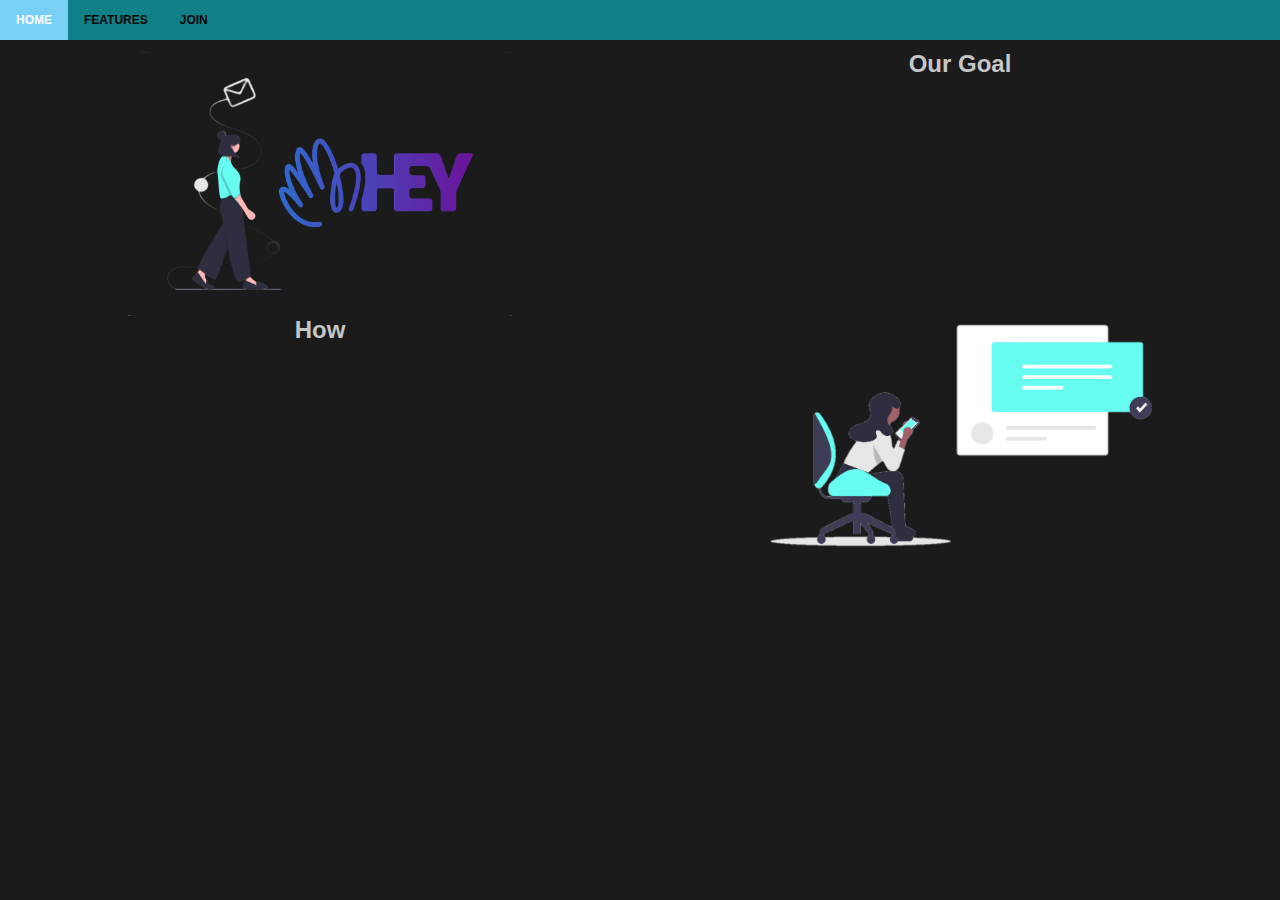
<file: index.html>
<!DOCTYPE html>
<html lang="en" dir="ltr">
  <script type="text/javascript" src="https://cdn.weglot.com/weglot.min.js"></script>
<script>
    Weglot.initialize({
        api_key: 'wg_6595b397394b082513ae5269c8992a3d7'
    });
</script>
  <head>
    <meta charset="utf-8" />

    <link rel="stylesheet" href="./navbar/nav.css" />

  
 
    
    <nav >
      <ul>
        <li class="active"><a href="index.html">HOME</a></li>
        <li><a href="./features/features.html">FEATURES</a></li>
        
        <li><a href="./signup_login/signup.html">JOIN</a></li>

       
      </ul>
    </nav>
</head>
    <html>
      <head>
        
        <style>
         
          body {
            background: #1b1b1b;
            color: #fff;
            font-family: "Helvetica Neue Light", "Helvetica Neue", Helvetica,
              Arial, "Lucida Grande", sans-serif;
            font-size: 12px;
            line-height: 1;
          }

          .background-wrap {
            width: 100%;
            height: 100%;
            position: absolute;
            top: 0;
            left: 0;
            z-index: -1;
            overflow: hidden;
          }

          .background {
            background: url("https://images.pexels.com/photos/3354675/pexels-photo-3354675.jpeg?auto=compress&cs=tinysrgb&dpr=3&h=750&w=1260");
            background-position: center;
            background-size: cover;
            filter: brightness(70%);
            height: 105%;
            position: relative;
            width: 105%;
            right: -2.5%;
            left: -2.5%;
            top: -2.5%;
            bottom: -2.5%;
          }

          * {
            box-sizing: border-box;
            cursor: default;
            outline: none;
          }
          
</style>
         <body>
     <link rel="stylesheet" href="homegrid.css" />
      <br />
      <div class="grid">
        <div class="cntr">
          <img src="./img/hey.png" style="width: 60%;" />
        </div>
        <div class="cntr">
          <h1 class="title">Our Goal</h1>
        </div>
        <div class="cntr">
          <h1 class="title">How</h1>
        </div>
        <div class="cntr">
          <img src="./img/workfromhome.png" style="width: 60%;" />
        </div>
      </div>
       </div>
  </body>
</html>
</file>
<file: navbar/nav.css>
* {
  margin: 0;
  padding: 0;
}
ul {
  list-style-type: none;
  text-align: center;
  margin: 0;

  overflow: hidden;
  background-color: rgb(15, 128, 136);
}

li {
  float: left;
}

li a {
  display: block;
  color: rgb(7, 7, 7);
  text-align: center;
  font-family: "Century Gothic", sans-serif;
  font-weight: 700;
  padding: 14px 16px;
  text-decoration: none;
}
li a:hover {
  background-color: rgba(128, 214, 253, 0.925);
  color: white;
}
</file>
<file: homegrid.css>
.body {
  margin: 0;
  padding: 0;
}
.cntr {
  text-align: center;
}
.box {
  font-size: 1rem;
  margin-left: 7rem;
  margin-right: 7rem;
  text-align: justify;
  color: #c5c6c7;
  font-family: "Century Gothic", sans-serif;
  font-weight: bold;
  padding: 2rem;
}
.title {
  color: #c5c6c7;
  font-family: "Century Gothic", sans-serif;
}
.p {
  font-size: 1rem;
  margin-left: 7rem;
  margin-right: 7rem;
  text-align: justify;
  color: rgba(16, 112, 190, 0.856);
  font-family: "Century Gothic", sans-serif;
  font-weight: bold;
}

.grid {
  display: grid;
  grid-template-columns: 1fr;
  grid-template-rows: 1fr 1fr 1fr 1fr;
}

@media (min-width: 600px) {
  .grid {
    display: grid;
    grid-template-columns: 1fr 1fr;
    grid-template-rows: 1fr 1fr;
  }
}
</file>
